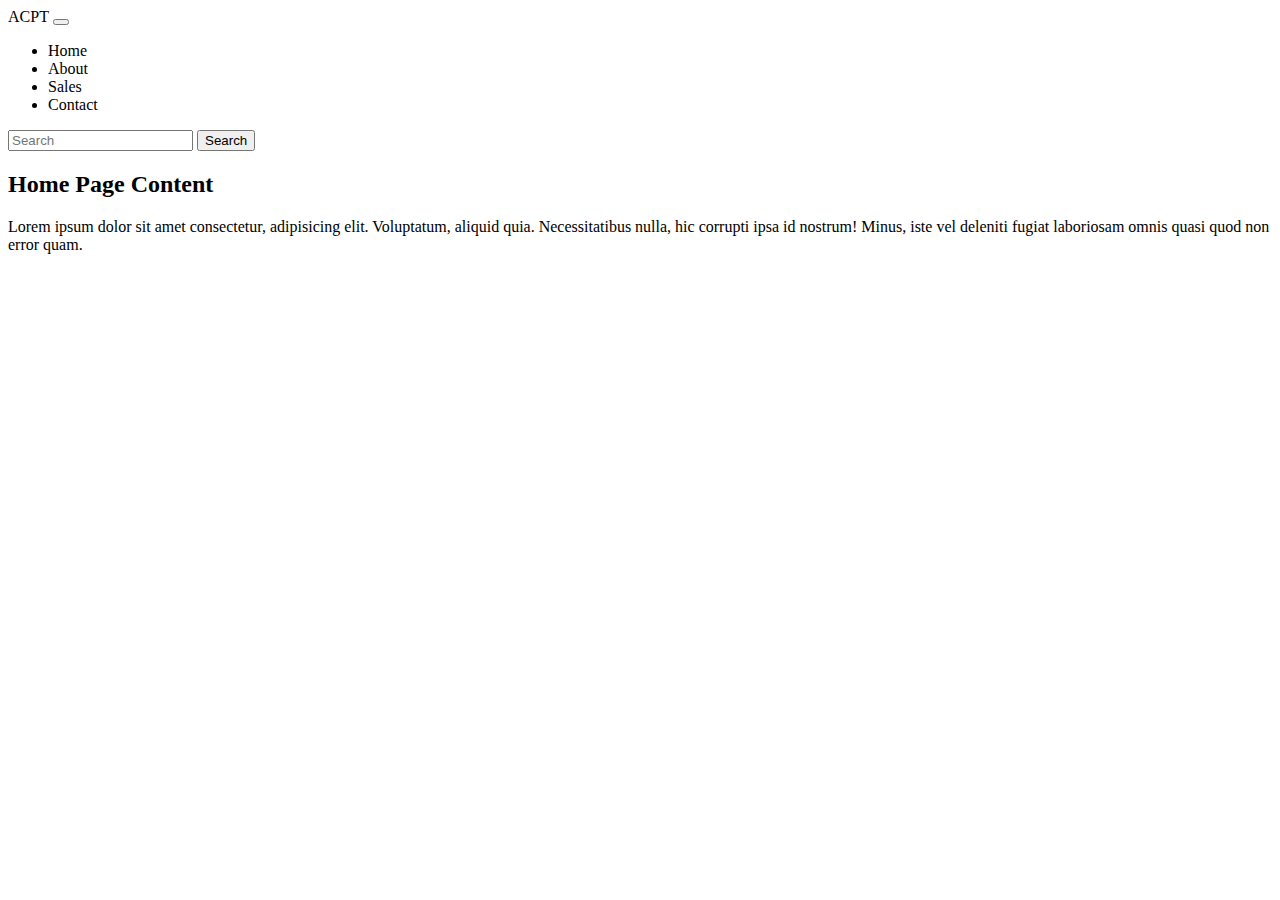
<file: index.html>
<!DOCTYPE html>
<html lang="en">

<head>
    <meta charset="UTF-8">
    <meta http-equiv="X-UA-Compatible" content="IE=edge">
    <meta name="viewport" content="width=device-width, initial-scale=1.0">
    <title>Demo SPA</title>
    <link rel="stylesheet" href="css/style.css">
    <link href="https://cdn.jsdelivr.net/npm/bootstrap@5.3.0-alpha1/dist/css/bootstrap.min.css" rel="stylesheet"
        integrity="sha384-GLhlTQ8iRABdZLl6O3oVMWSktQOp6b7In1Zl3/Jr59b6EGGoI1aFkw7cmDA6j6gD" crossorigin="anonymous">
</head>

<body onload="hiddenContent()">
    <!-- navbar -->
    <nav class="navbar navbar-expand-lg bg-body-tertiary">
        <div class="container-fluid">
            <a class="navbar-brand">ACPT</a>
            <button class="navbar-toggler" type="button" data-bs-toggle="collapse"
                data-bs-target="#navbarSupportedContent" aria-controls="navbarSupportedContent" aria-expanded="false"
                aria-label="Toggle navigation">
                <span class="navbar-toggler-icon"></span>
            </button>
            <div class="collapse navbar-collapse" id="navbarSupportedContent">
                <ul class="navbar-nav me-auto mb-2 mb-lg-0">
                    <li class="nav-item">
                        <a onclick="load_home()" class="nav-link">Home</a>
                    </li>
                    <li class="nav-item">
                        <a onclick="load_about()" class="nav-link">About</a>
                    </li>
                    <li onclick="load_sales()" class="nav-item dropdown">
                        <a class="nav-link">Sales</a>
                    </li>
                    <li onclick="load_contact()" class="nav-item">
                        <a class="nav-link">Contact</a>
                    </li>
                </ul>
                <form class="d-flex" role="search">
                    <input class="form-control me-2" type="search" placeholder="Search" aria-label="Search">
                    <button class="btn btn-outline-success" type="submit">Search</button>
                </form>
            </div>
        </div>
    </nav>

    <!-- main content -->
    <div id="home">
        <h2>Home Page Content</h2>
        <p>Lorem ipsum dolor sit amet consectetur, adipisicing elit. Voluptatum, aliquid quia. Necessitatibus nulla, hic
            corrupti ipsa id nostrum! Minus, iste vel deleniti fugiat laboriosam omnis quasi quod non error quam.</p>
    </div>
    
    <!-- about page content -->
    <div id="about">
        <h2>About Page Content</h2>
        <p>Lorem, ipsum dolor sit amet consectetur adipisicing elit. Tenetur earum adipisci deleniti nemo quia vel dolorem,
            fugit aliquid, exercitationem laborum cum? Labore quia voluptatibus ullam distinctio, molestias impedit
            repellendus accusamus.</p>
    </div>

    <!-- sales page content -->
    <div id="sales">
        <h2>Sales Page Content</h2>
        <p>Lorem ipsum dolor, sit amet consectetur adipisicing elit. Impedit tempore a illo quis quasi voluptates sit,
            exercitationem dignissimos perferendis maiores earum et in unde quo odio possimus amet architecto omnis!</p>
    </div>

    <!-- contact page content -->
    <div id="contact">
        <h2>Contact Page Content</h2>
        <p>Lorem ipsum dolor sit amet consectetur, adipisicing elit. Eveniet aut, cumque quos aspernatur consequuntur,
            sapiente iusto voluptatem eaque officiis error labore, molestiae ducimus dolor autem corporis? Nemo mollitia
            explicabo ullam.</p>
    </div>


    <script src="js/main.js"></script>
</body>

</html>
</file>
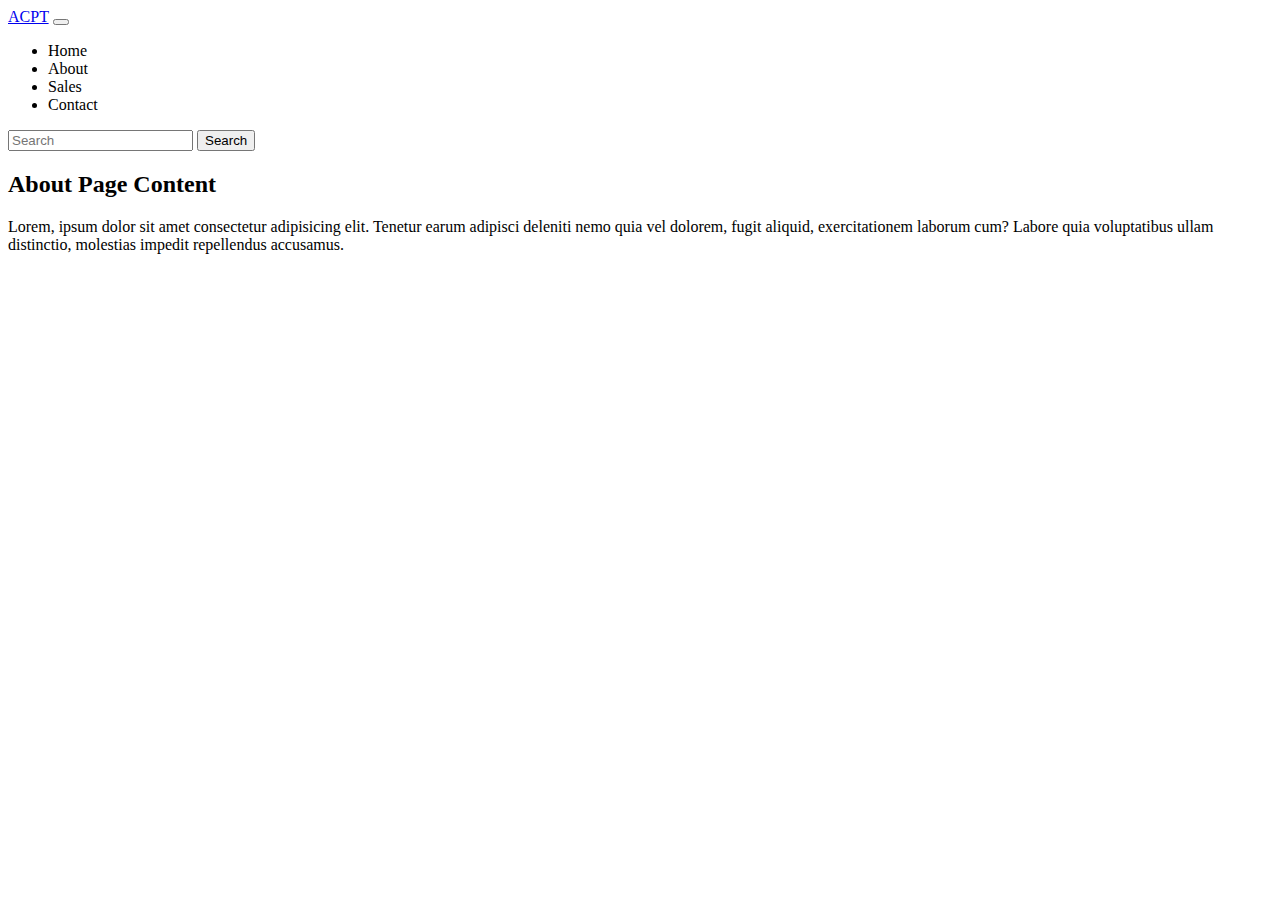
<file: about.html>
<!DOCTYPE html>
<html lang="en">

<head>
    <meta charset="UTF-8">
    <meta http-equiv="X-UA-Compatible" content="IE=edge">
    <meta name="viewport" content="width=device-width, initial-scale=1.0">
    <title>About</title>
    <link href="https://cdn.jsdelivr.net/npm/bootstrap@5.3.0-alpha1/dist/css/bootstrap.min.css" rel="stylesheet"
        integrity="sha384-GLhlTQ8iRABdZLl6O3oVMWSktQOp6b7In1Zl3/Jr59b6EGGoI1aFkw7cmDA6j6gD" crossorigin="anonymous">
</head>

<body>
    <!-- navbar -->
    <nav class="navbar navbar-expand-lg bg-body-tertiary">
        <div class="container-fluid">
            <a class="navbar-brand" href="#">ACPT</a>
            <button class="navbar-toggler" type="button" data-bs-toggle="collapse"
                data-bs-target="#navbarSupportedContent" aria-controls="navbarSupportedContent" aria-expanded="false"
                aria-label="Toggle navigation">
                <span class="navbar-toggler-icon"></span>
            </button>
            <div class="collapse navbar-collapse" id="navbarSupportedContent">
                <ul class="navbar-nav me-auto mb-2 mb-lg-0">
                    <li class="nav-item">
                        <a onclick="hideContentHome()" class="nav-link">Home</a>
                    </li>
                    <li class="nav-item">
                        <a onclick="hideContentAbout()" class="nav-link">About</a>
                    </li>
                    <li onclick="hideContentSales()" class="nav-item dropdown">
                        <a class="nav-link">Sales</a>
                    </li>
                    <li onclick="hideContentContact()" class="nav-item">
                        <a class="nav-link">Contact</a>
                    </li>
                </ul>
                <form class="d-flex" role="search">
                    <input class="form-control me-2" type="search" placeholder="Search" aria-label="Search">
                    <button class="btn btn-outline-success" type="submit">Search</button>
                </form>
            </div>
        </div>
    </nav>

    <div id="about">
    <h2>About Page Content</h2>
    <p>Lorem, ipsum dolor sit amet consectetur adipisicing elit. Tenetur earum adipisci deleniti nemo quia vel dolorem,
        fugit aliquid, exercitationem laborum cum? Labore quia voluptatibus ullam distinctio, molestias impedit
        repellendus accusamus.</p>
    </div>
</body>

</html>
</file>
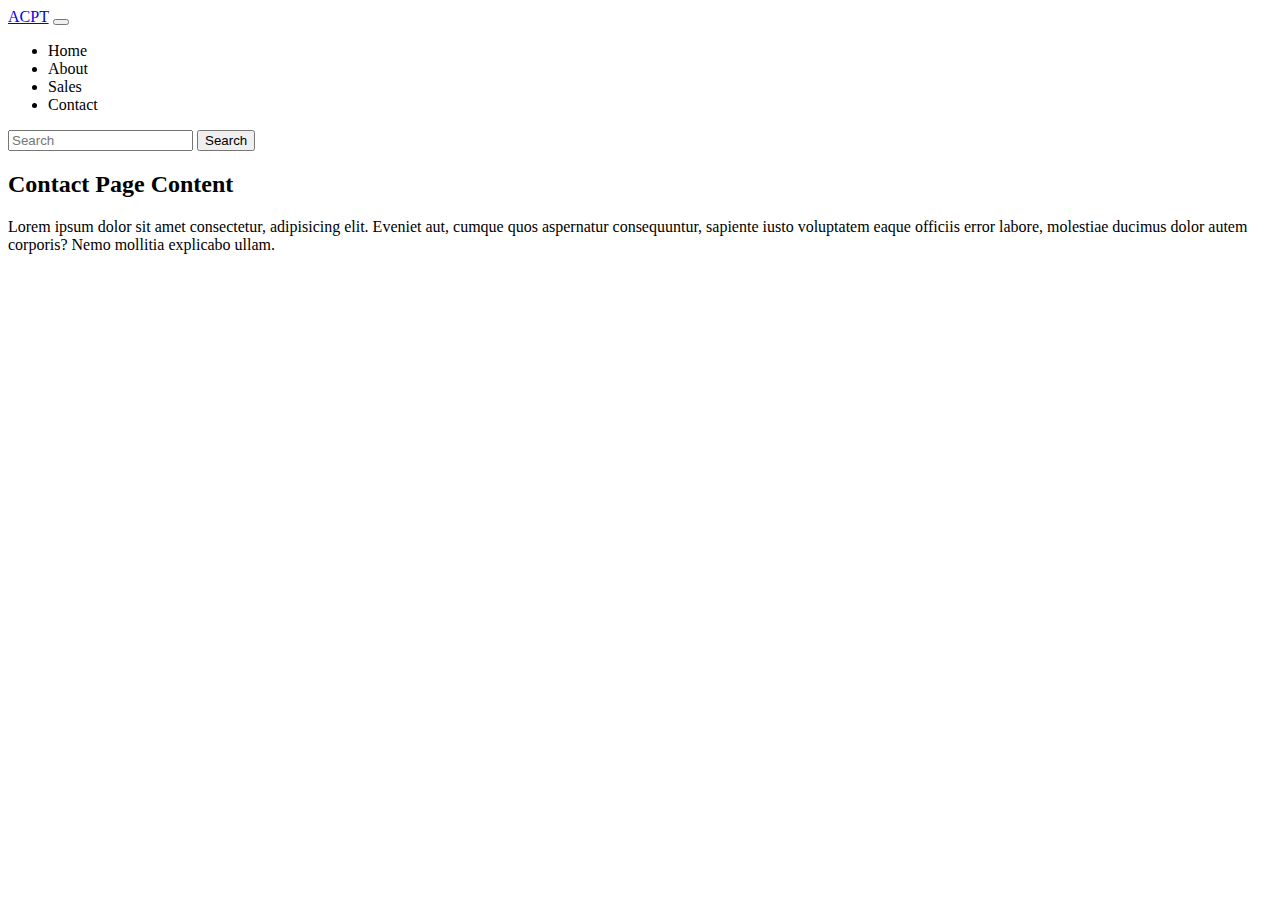
<file: contact.html>
<!DOCTYPE html>
<html lang="en">

<head>
    <meta charset="UTF-8">
    <meta http-equiv="X-UA-Compatible" content="IE=edge">
    <meta name="viewport" content="width=device-width, initial-scale=1.0">
    <title>Contact</title>
    <link href="https://cdn.jsdelivr.net/npm/bootstrap@5.3.0-alpha1/dist/css/bootstrap.min.css" rel="stylesheet"
        integrity="sha384-GLhlTQ8iRABdZLl6O3oVMWSktQOp6b7In1Zl3/Jr59b6EGGoI1aFkw7cmDA6j6gD" crossorigin="anonymous">
</head>

<body>
    <!-- navbar -->
    <nav class="navbar navbar-expand-lg bg-body-tertiary">
        <div class="container-fluid">
            <a class="navbar-brand" href="#">ACPT</a>
            <button class="navbar-toggler" type="button" data-bs-toggle="collapse"
                data-bs-target="#navbarSupportedContent" aria-controls="navbarSupportedContent" aria-expanded="false"
                aria-label="Toggle navigation">
                <span class="navbar-toggler-icon"></span>
            </button>
            <div class="collapse navbar-collapse" id="navbarSupportedContent">
                <ul class="navbar-nav me-auto mb-2 mb-lg-0">
                    <li class="nav-item">
                        <a onclick="hideContentHome()" class="nav-link">Home</a>
                    </li>
                    <li class="nav-item">
                        <a onclick="hideContentAbout()" class="nav-link">About</a>
                    </li>
                    <li onclick="hideContentSales()" class="nav-item dropdown">
                        <a class="nav-link">Sales</a>
                    </li>
                    <li onclick="hideContentContact()" class="nav-item">
                        <a class="nav-link">Contact</a>
                    </li>
                </ul>
                <form class="d-flex" role="search">
                    <input class="form-control me-2" type="search" placeholder="Search" aria-label="Search">
                    <button class="btn btn-outline-success" type="submit">Search</button>
                </form>
            </div>
        </div>
    </nav>

    <div id="contact">
    <h2>Contact Page Content</h2>
    <p>Lorem ipsum dolor sit amet consectetur, adipisicing elit. Eveniet aut, cumque quos aspernatur consequuntur,
        sapiente iusto voluptatem eaque officiis error labore, molestiae ducimus dolor autem corporis? Nemo mollitia
        explicabo ullam.</p>
    </div>
</body>

</html>
</file>
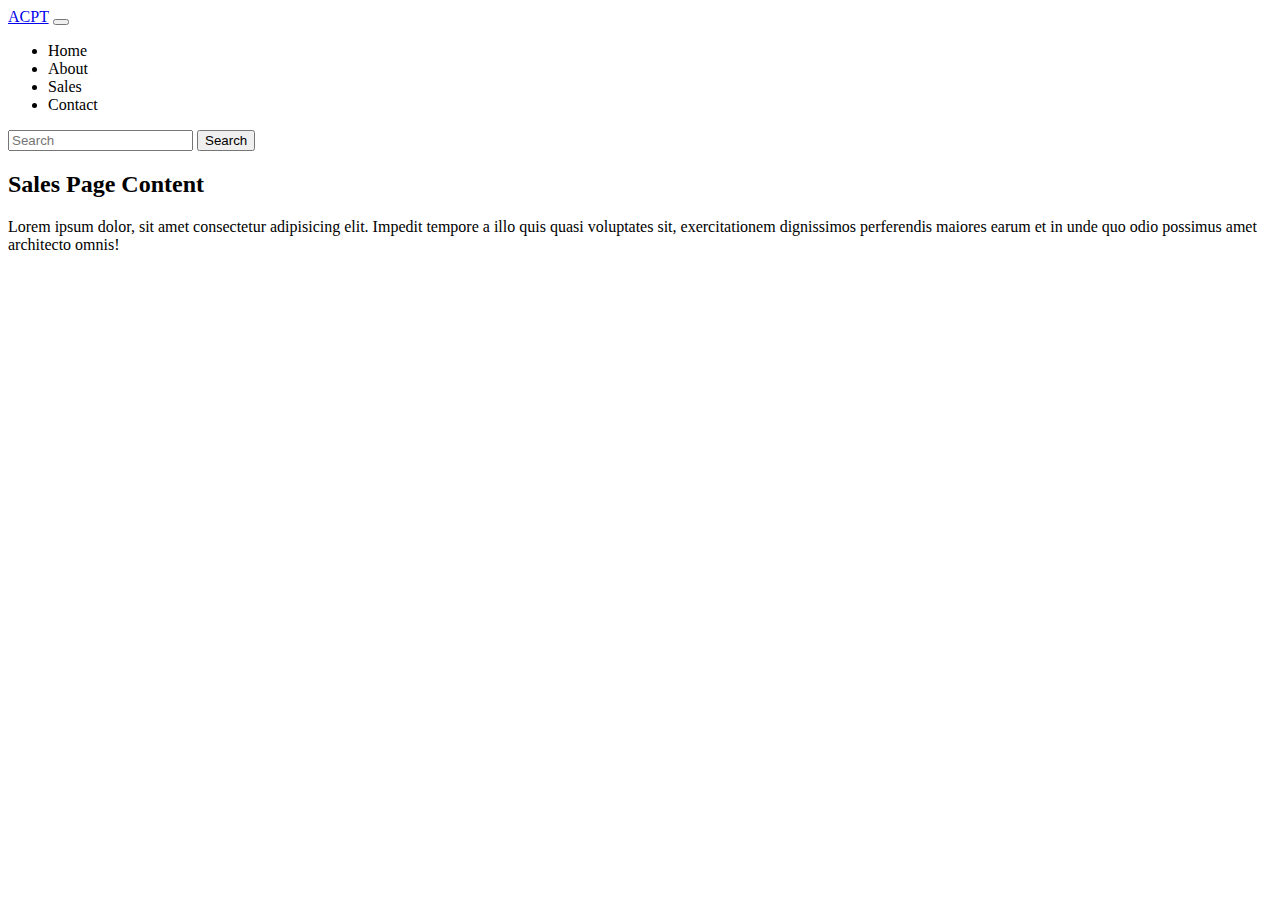
<file: sales.html>
<!DOCTYPE html>
<html lang="en">

<head>
    <meta charset="UTF-8">
    <meta http-equiv="X-UA-Compatible" content="IE=edge">
    <meta name="viewport" content="width=device-width, initial-scale=1.0">
    <title>Sales</title>
    <link href="https://cdn.jsdelivr.net/npm/bootstrap@5.3.0-alpha1/dist/css/bootstrap.min.css" rel="stylesheet"
        integrity="sha384-GLhlTQ8iRABdZLl6O3oVMWSktQOp6b7In1Zl3/Jr59b6EGGoI1aFkw7cmDA6j6gD" crossorigin="anonymous">
</head>

<body>
    <!-- navbar -->
    <nav class="navbar navbar-expand-lg bg-body-tertiary">
        <div class="container-fluid">
            <a class="navbar-brand" href="#">ACPT</a>
            <button class="navbar-toggler" type="button" data-bs-toggle="collapse"
                data-bs-target="#navbarSupportedContent" aria-controls="navbarSupportedContent" aria-expanded="false"
                aria-label="Toggle navigation">
                <span class="navbar-toggler-icon"></span>
            </button>
            <div class="collapse navbar-collapse" id="navbarSupportedContent">
                <ul class="navbar-nav me-auto mb-2 mb-lg-0">
                    <li class="nav-item">
                        <a onclick="hideContentHome()" class="nav-link">Home</a>
                    </li>
                    <li class="nav-item">
                        <a onclick="hideContentAbout()" class="nav-link">About</a>
                    </li>
                    <li onclick="hideContentSales()" class="nav-item dropdown">
                        <a class="nav-link">Sales</a>
                    </li>
                    <li onclick="hideContentContact()" class="nav-item">
                        <a class="nav-link">Contact</a>
                    </li>
                </ul>
                <form class="d-flex" role="search">
                    <input class="form-control me-2" type="search" placeholder="Search" aria-label="Search">
                    <button class="btn btn-outline-success" type="submit">Search</button>
                </form>
            </div>
        </div>
    </nav>

    <div id="sales">
    <h2>Sales Page Content</h2>
    <p>Lorem ipsum dolor, sit amet consectetur adipisicing elit. Impedit tempore a illo quis quasi voluptates sit,
        exercitationem dignissimos perferendis maiores earum et in unde quo odio possimus amet architecto omnis!</p>
    </div>
</body>

</html>
</file>
<file: css/style.css>
li.nav-item a {
    cursor: pointer;
}
</file>
